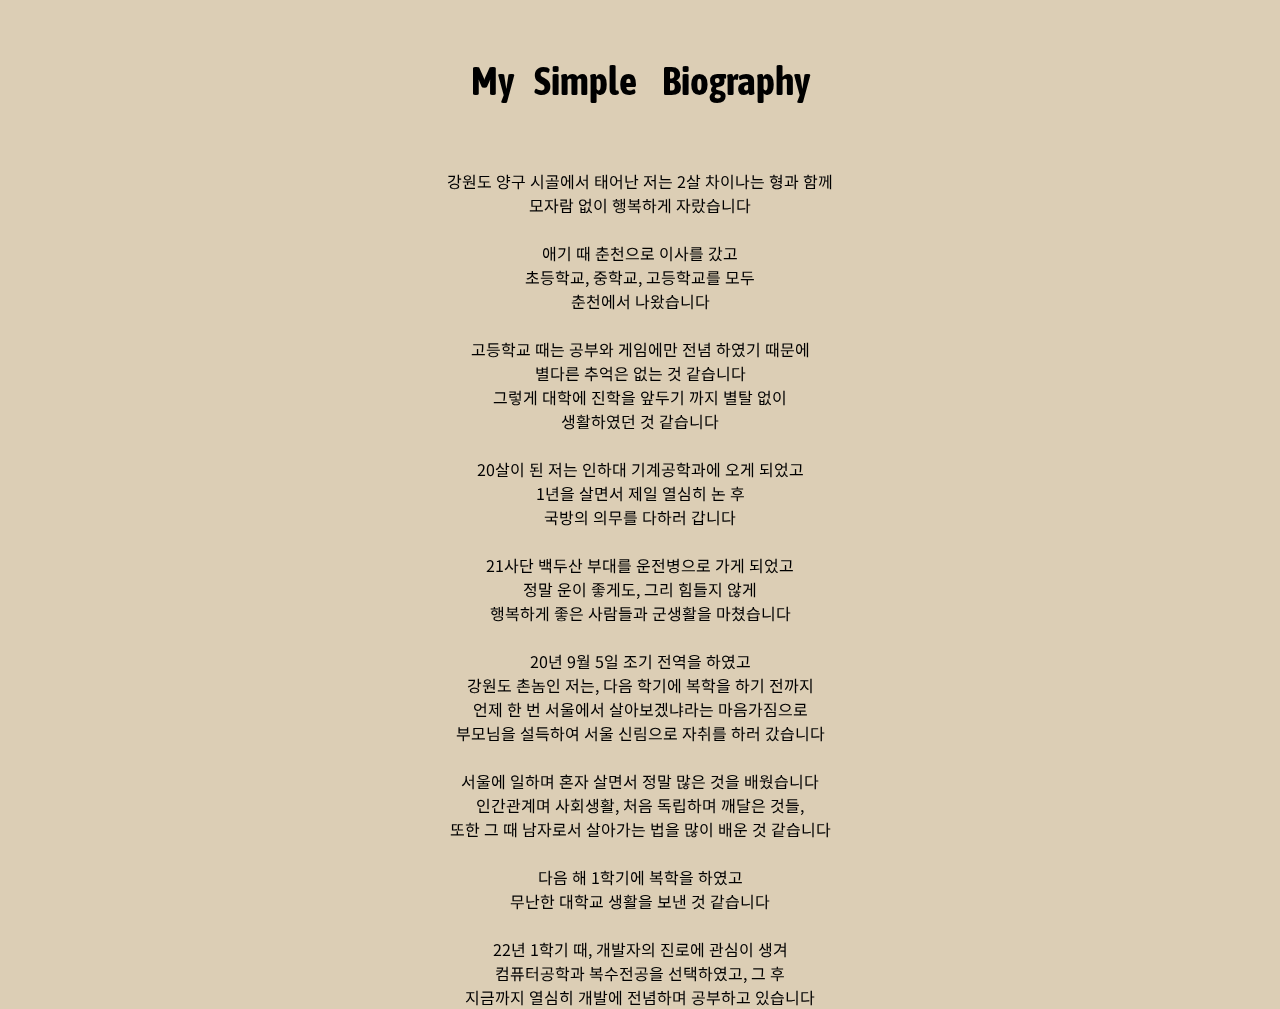
<file: mystory.html>
<!DOCTYPE html>
<html lang="en">
  <head>
    <meta charset="UTF-8" />
    <title>Document</title>
  </head>
  <link rel="preconnect" href="https://fonts.googleapis.com" />
  <link rel="preconnect" href="https://fonts.gstatic.com" crossorigin />
  <link
    href="https://fonts.googleapis.com/css2?family=Asap+Condensed:wght@400;600&family=Noto+Sans+KR&family=Noto+Serif&display=swap"
    rel="stylesheet"
  />
  <style>
    html {
      display: flex;
      justify-content: center;
    }
    body {
      width: 70%;
      height: 100vh;
      font-family: "Noto Sans KR", sans-serif;
      background-color: rgb(220, 206, 181);
      backdrop-filter: blur(100px);
      display: flex;
      flex-direction: column;
      align-items: center;
      text-align: center;
    }
    h1 {
      font-size: 40px;
      font-family: "Asap Condensed", sans-serif;
      margin: 50px 0;
    }
  </style>
  <body>
    <h1>
      My&nbsp;&nbsp;&nbsp;&nbsp;Simple&nbsp;&nbsp;&nbsp;&nbsp;&nbsp;Biography
    </h1>
    <p>
      강원도 양구 시골에서 태어난 저는 2살 차이나는 형과 함께
      <br />
      모자람 없이 행복하게 자랐습니다
      <br />
      <br />
      애기 때 춘천으로 이사를 갔고
      <br />
      초등학교, 중학교, 고등학교를 모두
      <br />
      춘천에서 나왔습니다
      <br />
      <br />
      고등학교 때는 공부와 게임에만 전념 하였기 때문에
      <br />
      별다른 추억은 없는 것 같습니다
      <br />
      그렇게 대학에 진학을 앞두기 까지 별탈 없이
      <br />
      생활하였던 것 같습니다
      <br />
      <br />
      20살이 된 저는 인하대 기계공학과에 오게 되었고
      <br />
      1년을 살면서 제일 열심히 논 후
      <br />
      국방의 의무를 다하러 갑니다
      <br />
      <br />
      21사단 백두산 부대를 운전병으로 가게 되었고
      <br />
      정말 운이 좋게도, 그리 힘들지 않게
      <br />
      행복하게 좋은 사람들과 군생활을 마쳤습니다
      <br />
      <br />
      20년 9월 5일 조기 전역을 하였고
      <br />
      강원도 촌놈인 저는, 다음 학기에 복학을 하기 전까지
      <br />
      언제 한 번 서울에서 살아보겠냐라는 마음가짐으로
      <br />
      부모님을 설득하여 서울 신림으로 자취를 하러 갔습니다
      <br />
      <br />
      서울에 일하며 혼자 살면서 정말 많은 것을 배웠습니다
      <br />
      인간관계며 사회생활, 처음 독립하며 깨달은 것들,
      <br />
      또한 그 때 남자로서 살아가는 법을 많이 배운 것 같습니다
      <br />
      <br />
      다음 해 1학기에 복학을 하였고
      <br />
      무난한 대학교 생활을 보낸 것 같습니다
      <br />
      <br />
      22년 1학기 때, 개발자의 진로에 관심이 생겨
      <br />
      컴퓨터공학과 복수전공을 선택하였고, 그 후
      <br />
      지금까지 열심히 개발에 전념하며 공부하고 있습니다
    </p>
  </body>
</html>
</file>
